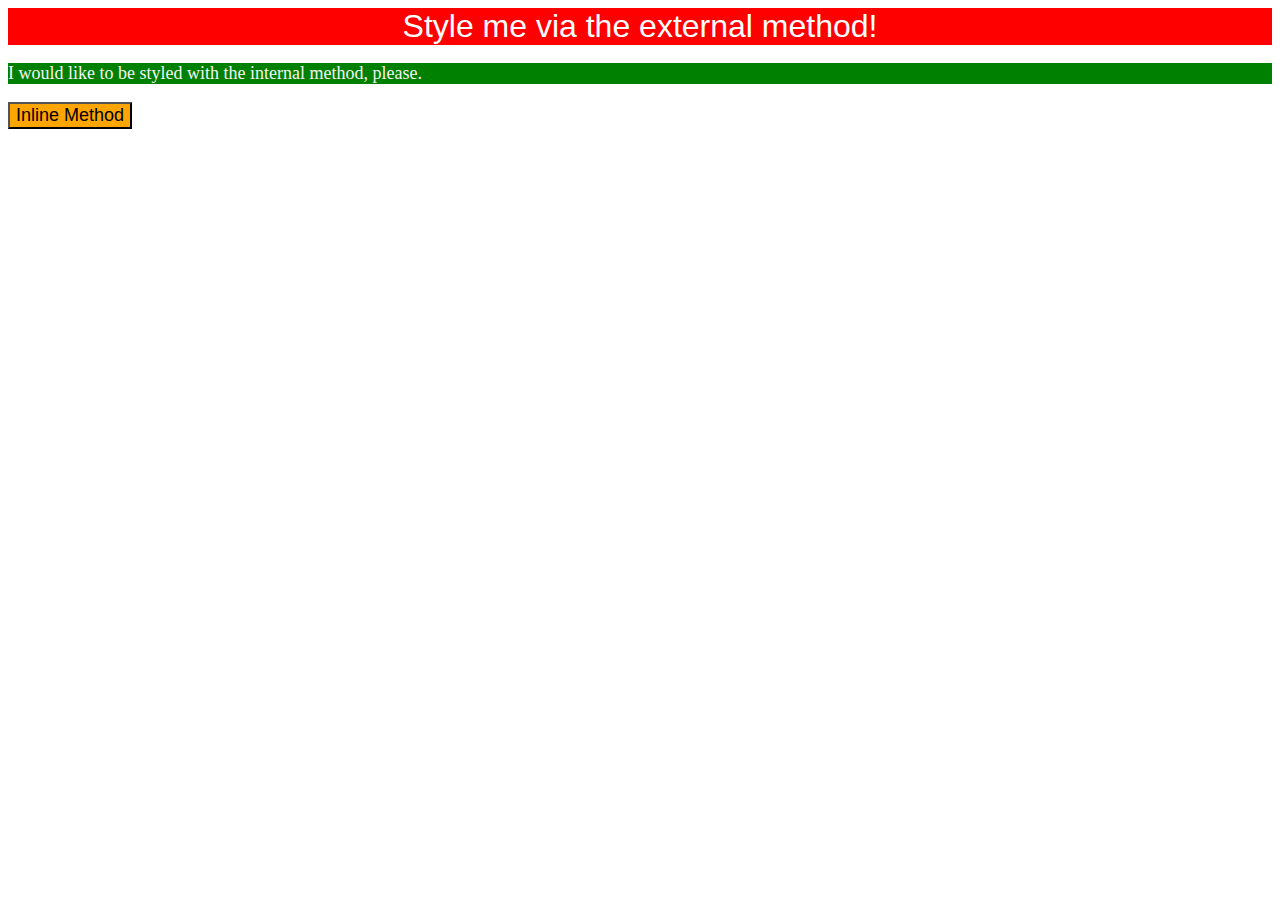
<file: foundations/intro-to-css/01-css-methods/index.html>
<!DOCTYPE html>
<html lang="en">
  <head>
    <meta charset="UTF-8">
    <meta http-equiv="X-UA-Compatible" content="IE=edge">
    <meta name="viewport" content="width=device-width, initial-scale=1.0">
    <title>Methods for Adding CSS</title>
    <link rel="stylesheet" href="style.css">
    <style>
      p {color: whitesmoke;
      background-color: green;
    font-size: 18px;}
    </style>
  </head>
  <body>
    <div>Style me via the external method!</div>
    <p>I would like to be styled with the internal method, please.</p>

    <button style="font-size: 18px; background-color: orange;">Inline Method</button>
  </body>
</html>
</file>
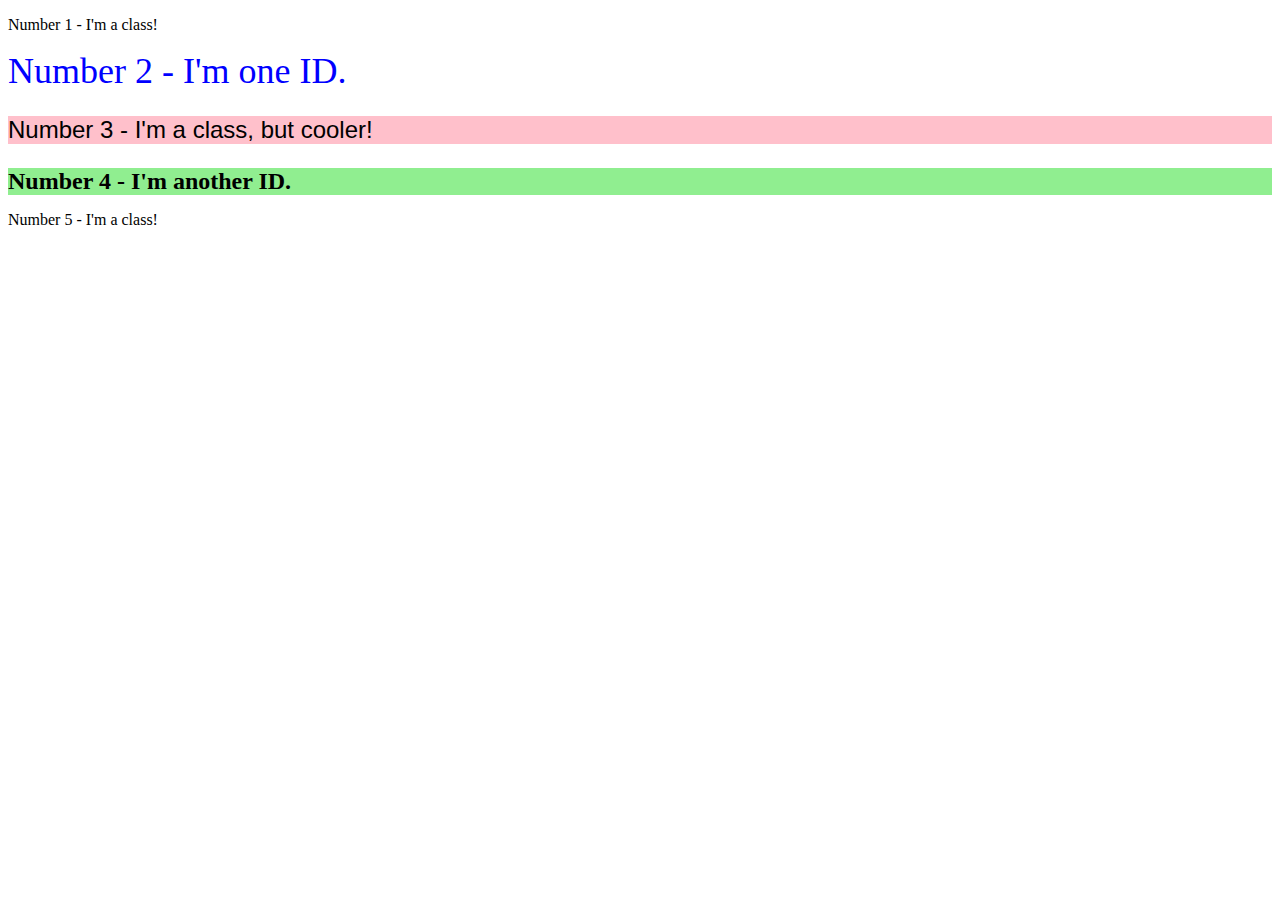
<file: foundations/intro-to-css/02-class-id-selectors/index.html>
<!DOCTYPE html>
<html lang="en">
  <head>
    <meta charset="UTF-8">
    <meta http-equiv="X-UA-Compatible" content="IE=edge">
    <meta name="viewport" content="width=device-width, initial-scale=1.0">
    <title>Class and ID Selectors</title>
    <link rel="stylesheet" href="style.css">
  </head>
  <body>
    <p class="odd">Number 1 - I'm a class!</p>
    <div id="two">Number 2 - I'm one ID.</div>
    <p class="odd three">Number 3 - I'm a class, but cooler!</p>
    <div id="four">Number 4 - I'm another ID.</div>
    <p class="odd">Number 5 - I'm a class!</p>
  </body>
</html>
</file>
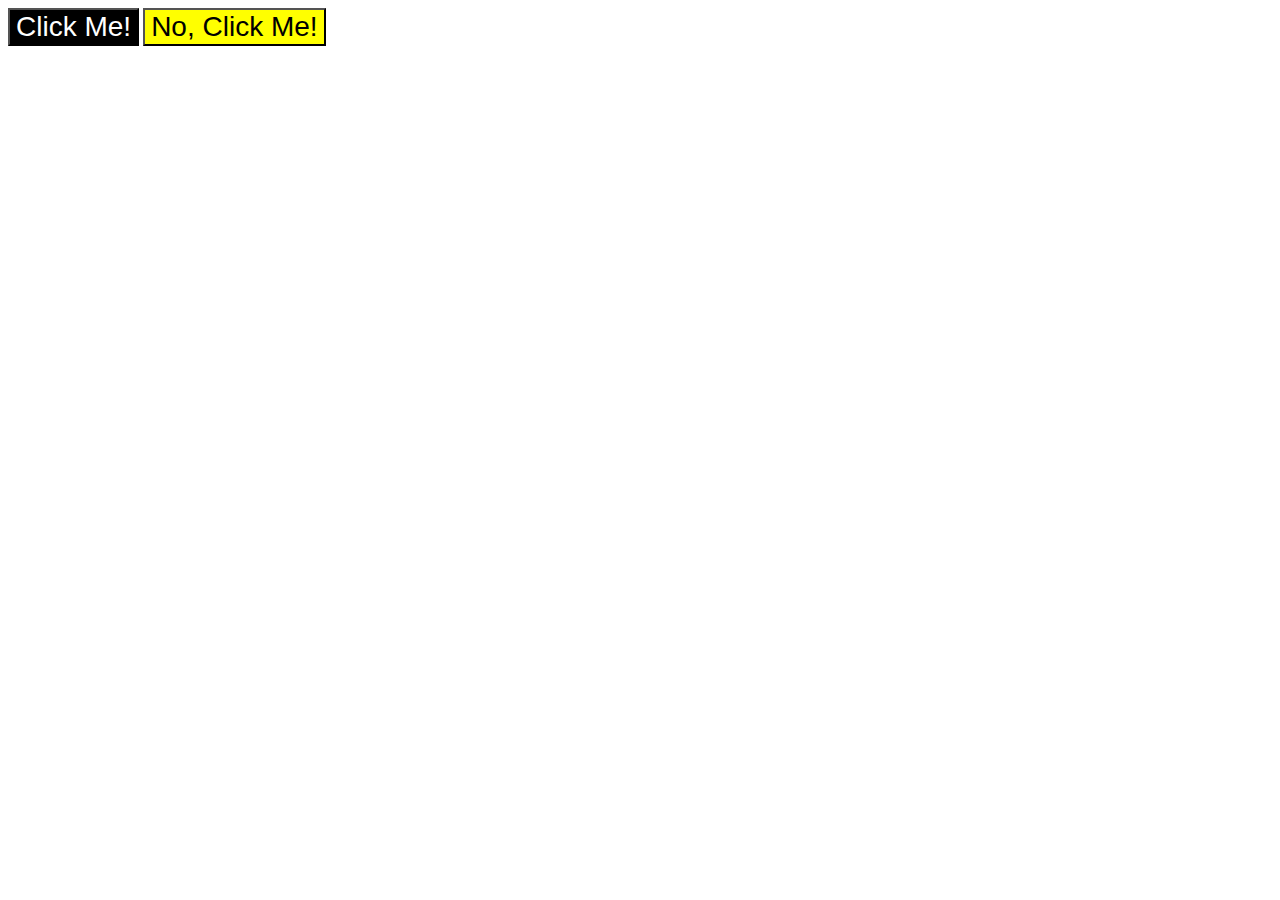
<file: foundations/intro-to-css/03-grouping-selectors/index.html>
<!DOCTYPE html>
<html lang="en">
  <head>
    <meta charset="UTF-8">
    <meta http-equiv="X-UA-Compatible" content="IE=edge">
    <meta name="viewport" content="width=device-width, initial-scale=1.0">
    <title>Grouping Selectors</title>
    <link rel="stylesheet" href="style.css">
  </head>
  <body>
    <button class="click">Click Me!</button>
    <button class="no-click">No, Click Me!</button>
  </body>
</html>
</file>
<file: foundations/intro-to-css/01-css-methods/style.css>
div {
    font-size: 32px;
    color: white;
    background-color: red;
    
    text-align: center;
    font-family: Impact, Haettenschweiler, 'Arial Narrow Bold', sans-serif
}
</file>
<file: foundations/intro-to-css/02-class-id-selectors/style.css>
.one {
    background-color: pink; font-family: Verdana, Geneva, Tahoma, sans-serif;
}

#two {
    color: blue; font-size: 36px;
}

.three {
    background-color: pink; font-family: Verdana, Geneva, Tahoma, sans-serif; font-size: 24px;
}

#four {
background-color: lightgreen; font-size: 24px; font-weight: bold;
}
</file>
<file: foundations/intro-to-css/03-grouping-selectors/style.css>
.click{background-color: black; color: white; 
}


.click,.no-click{
    font-size: 28px; font-family: Arial, Helvetica, sans-serif;
}


.no-click{background-color: yellow; 

}
</file>
